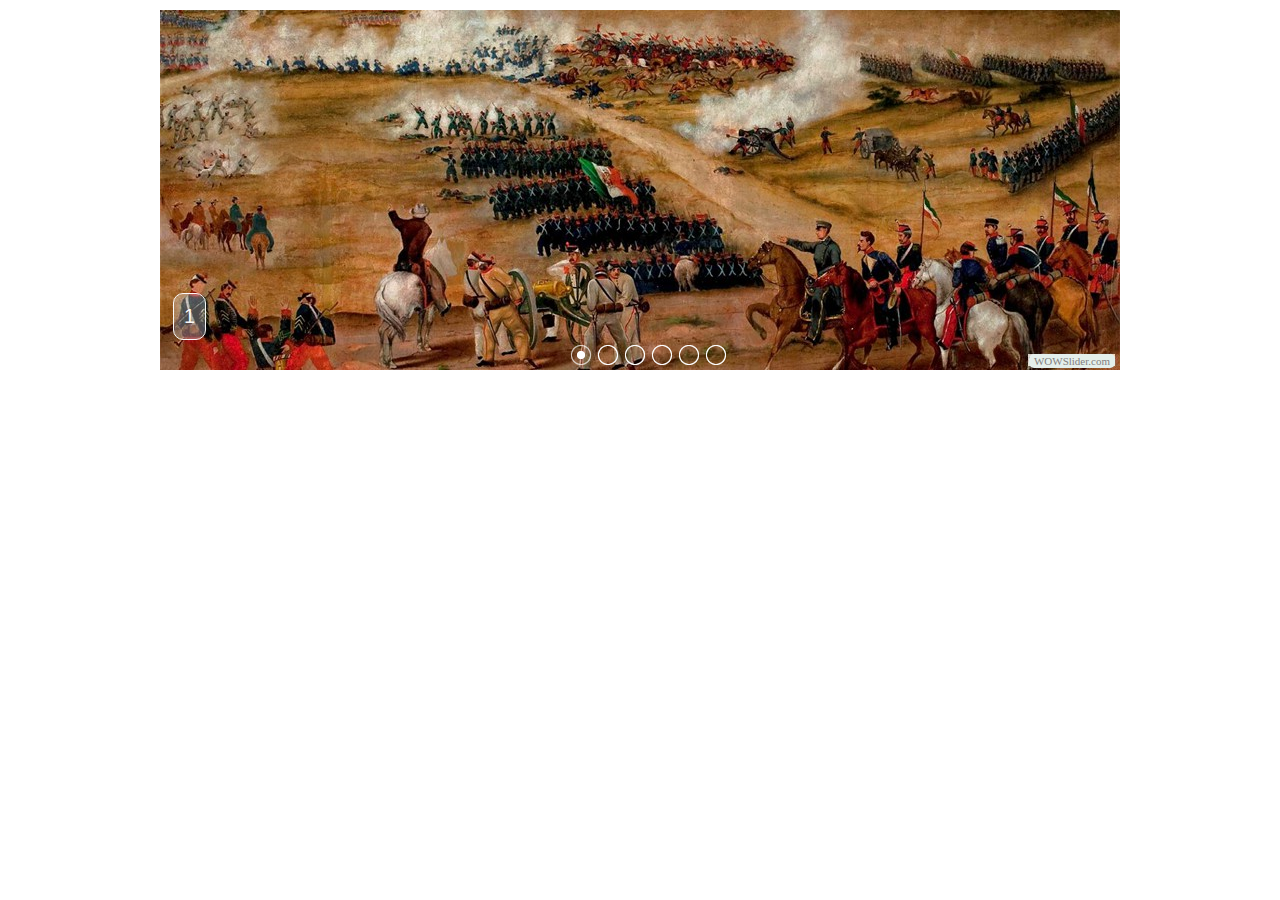
<file: visor/indexwow.html>
<!DOCTYPE html PUBLIC "-//W3C//DTD XHTML 1.0 Strict//EN"
	"http://www.w3.org/TR/xhtml1/DTD/xhtml1-strict.dtd">
<html xmlns="http://www.w3.org/1999/xhtml">
<head>
	<title>WOWSlider generated by WOWSlider.com</title>
	<meta http-equiv="content-type" content="text/html; charset=utf-8" />
	<meta name="keywords" content="WOW Slider, Carousel Slideshow, jQuery Banner Slideshow" />
	<meta name="description" content="WOWSlider created with WOW Slider, a free wizard program that helps you easily generate beautiful web slideshow" />
	<!-- Start WOWSlider.com HEAD section -->
	<link rel="stylesheet" type="text/css" href="engine1/style.css" />
	<script type="text/javascript" src="engine1/jquery.js"></script>
	<!-- End WOWSlider.com HEAD section -->
</head>
<body style="background-color:#FFFFFF">
	<!-- Start WOWSlider.com BODY section -->
	<div id="wowslider-container1">
	<div class="ws_images"><ul>
<li><img src="data1/images/1.jpg" alt="1" title="1" id="wows1_0"/></li>
<li><img src="data1/images/2.jpg" alt="2" title="2" id="wows1_1"/></li>
<li><img src="data1/images/3.jpg" alt="3" title="3" id="wows1_2"/></li>
<li><img src="data1/images/4.jpg" alt="4" title="4" id="wows1_3"/></li>
<li><img src="data1/images/5.jpg" alt="5" title="5" id="wows1_4"/></li>
<li><img src="data1/images/6.jpg" alt="6" title="6" id="wows1_5"/></li>
</ul></div>
<div class="ws_bullets"><div>
<a href="#" title="1"><img src="data1/tooltips/1.jpg" alt="1"/>1</a>
<a href="#" title="2"><img src="data1/tooltips/2.jpg" alt="2"/>2</a>
<a href="#" title="3"><img src="data1/tooltips/3.jpg" alt="3"/>3</a>
<a href="#" title="4"><img src="data1/tooltips/4.jpg" alt="4"/>4</a>
<a href="#" title="5"><img src="data1/tooltips/5.jpg" alt="5"/>5</a>
<a href="#" title="6"><img src="data1/tooltips/6.jpg" alt="6"/>6</a>
</div></div>
<span class="wsl"><a href="http://wowslider.com">jQuery Rotating Banner</a> by WOWSlider.com v4.8</span>
	<div class="ws_shadow"></div>
	</div>
	<script type="text/javascript" src="engine1/wowslider.js"></script>
	<script type="text/javascript" src="engine1/script.js"></script>
	<!-- End WOWSlider.com BODY section -->
</body>
</html>
</file>
<file: visor/engine1/style.css>
/*
 *	generated by WOW Slider 4.8
 *	template Pure
 */
@import url(http://fonts.googleapis.com/css?family=Arimo&subset=latin,cyrillic,latin-ext);
#wowslider-container1 { 
	zoom: 1; 
	position: relative; 
	max-width:960px;
	margin:0px auto 0px;
	z-index:90;
	border:2px solid #FFFFFF;
	text-align:left; /* reset align=center */
}
* html #wowslider-container1{ width:960px }
#wowslider-container1 .ws_images ul{
	position:relative;
	width: 10000%; 
	height:auto;
	left:0;
	list-style:none;
	margin:0;
	padding:0;
	border-spacing:0;
	overflow: visible;
	/*table-layout:fixed;*/
}
#wowslider-container1 .ws_images ul li{
	width:1%;
	line-height:0; /*opera*/
	float:left;
	font-size:0;
	padding:0 0 0 0 !important;
	margin:0 0 0 0 !important;
}

#wowslider-container1 .ws_images{
	position: relative;
	left:0;
	top:0;
	width:100%;
	height:100%;
	overflow:hidden;
}
#wowslider-container1 .ws_images a{
	width:100%;
	display:block;
	color:transparent;
}
#wowslider-container1 img{
	max-width: none !important;
}
#wowslider-container1 .ws_images img{
	width:100%;
	border:none 0;
	max-width: none;
	padding:0;
}
#wowslider-container1 a{ 
	text-decoration: none; 
	outline: none; 
	border: none; 
}

#wowslider-container1  .ws_bullets { 
	font-size: 0px; 
	float: left;
	position:absolute;
	z-index:70;
}
#wowslider-container1  .ws_bullets div{
	position:relative;
	float:left;
}
#wowslider-container1  .wsl{
	display:none;
}
#wowslider-container1 sound, 
#wowslider-container1 object{
	position:absolute;
}


#wowslider-container1  .ws_bullets { 
	padding: 5px; 
}
#wowslider-container1 .ws_bullets a { 
	width:20px;
	height:20px;
	background: url(./bullet.png) left top;
	float: left; 
	text-indent: -4000px; 
	position:relative;
	margin-left:7px;
	color:transparent;
}
#wowslider-container1 .ws_bullets a:hover{
	background-position: 0 50%;	
}
#wowslider-container1 .ws_bullets a.ws_selbull{ 
	background-position: 0 100%;
}	
#wowslider-container1 a.ws_next, #wowslider-container1 a.ws_prev {
	position:absolute;
	display:none;
	top:50%;
	margin-top:-24px;
	z-index:60;
	height: 64px;
	width: 64px;
	background-image: url(./arrows.png);
}
#wowslider-container1 a.ws_next{
	background-position: 100% 0;
	right:5px;
}
#wowslider-container1 a.ws_prev {
	left:5px;
	background-position: 0 0;  
}
#wowslider-container1 a.ws_next:hover{
	background-position: 100% 100%;
}
#wowslider-container1 a.ws_prev:hover {
	background-position: 0 100%; 
}
* html #wowslider-container1 a.ws_next,* html #wowslider-container1 a.ws_prev{display:block}
#wowslider-container1:hover a.ws_next, #wowslider-container1:hover a.ws_prev {display:block}

/*playpause*/
#wowslider-container1 .ws_playpause {
	display:none;
    width: 64px;
    height: 64px;
    position: absolute;
    top: 50%;
    left: 50%;
    margin-left: -25px;
    margin-top: -25px;
    z-index: 59;
}

#wowslider-container1:hover .ws_playpause {
	display:block;
}

#wowslider-container1 .ws_pause {
    background-image: url(./pause.png);
}

#wowslider-container1 .ws_play {
    background-image: url(./play.png);
}

#wowslider-container1 .ws_pause:hover, #wowslider-container1 .ws_play:hover {
    background-position: 100% 100% !important;
}/* bottom center */
#wowslider-container1  .ws_bullets {
   bottom: 0;
	left:50%;
	padding: 5px;
}
#wowslider-container1  .ws_bullets div{
	left:-50%;
}
#wowslider-container1 .ws-title{
	position:absolute;
	display:block;
	bottom: -5px;
	left: 0px; 
	margin:35px 15px;
	padding:12px 10px;
	color:#777777;
	z-index: 50;
	font-family:'Open Sans', Tahoma, Geneva, sans-serif;
	font-size: 20px;
	line-height: 21px;
	text-transform: uppercase;
	color: #FFFFFF;
	
    background-color: rgba(255, 255, 255, 0.3);
    border: 1px solid #FFFFFF;
    border-radius: 10px 10px 10px 10px;
    -moz-border-radius: 10px 10px 10px 10px;
    -webkit-border-radius: 10px 10px 10px 10px;
}
#wowslider-container1 .ws-title div{
	margin-top: 6px;
	font-size: 16px;
	line-height: 18px;
	font-weight: normal;
	color: #FFFFFF;
}

#wowslider-container1 .ws_images ul{
	animation: wsBasic 24s infinite;
	-moz-animation: wsBasic 24s infinite;
	-webkit-animation: wsBasic 24s infinite;
}
@keyframes wsBasic{0%{left:-0%} 8.33%{left:-0%} 16.67%{left:-100%} 25%{left:-100%} 33.33%{left:-200%} 41.67%{left:-200%} 50%{left:-300%} 58.33%{left:-300%} 66.67%{left:-400%} 75%{left:-400%} 83.33%{left:-500%} 91.67%{left:-500%} }
@-moz-keyframes wsBasic{0%{left:-0%} 8.33%{left:-0%} 16.67%{left:-100%} 25%{left:-100%} 33.33%{left:-200%} 41.67%{left:-200%} 50%{left:-300%} 58.33%{left:-300%} 66.67%{left:-400%} 75%{left:-400%} 83.33%{left:-500%} 91.67%{left:-500%} }
@-webkit-keyframes wsBasic{0%{left:-0%} 8.33%{left:-0%} 16.67%{left:-100%} 25%{left:-100%} 33.33%{left:-200%} 41.67%{left:-200%} 50%{left:-300%} 58.33%{left:-300%} 66.67%{left:-400%} 75%{left:-400%} 83.33%{left:-500%} 91.67%{left:-500%} }

#wowslider-container1 .ws_bullets  a img{
	text-indent:0;
	display:block;
	bottom:25px;
	left:-64px;
	visibility:hidden;
	position:absolute;
    border: 1px solid rgba(220, 220, 220, 0.6);
	border-radius:1px;
	
	-moz-border-radius:2px;
	-webkit-border-radius:2px;
	max-width:none;
}
#wowslider-container1 .ws_bullets a:hover img{
	visibility:visible;
}

#wowslider-container1 .ws_bulframe div div{
	height:48px;
	overflow:visible;
	position:relative;
}
#wowslider-container1 .ws_bulframe div {
	
	left:0;
	overflow:hidden;
	position:relative;
	width:128px;
	background-color:#FFFFFF;
	
 
	
}
#wowslider-container1  .ws_bullets .ws_bulframe{
	
	display:none;
	bottom:29px;
	overflow:visible;
	position:absolute;
	cursor:pointer;
    -moz-box-shadow: 0 1px 3px rgba(0, 0, 0, 0.4);
	box-shadow: 0 1px 3px rgba(0, 0, 0, 0.4);
    border: 1px solid #FFF;
	border-radius:3px;
	-moz-border-radius:3px;
}
#wowslider-container1 .ws_bulframe span{
	display:block;
	position:absolute;
	bottom:-8px;
	margin-left:1px;
	left:64px;
	background:url(./triangle.png);
	width:15px;
	height:6px;
}
</file>
